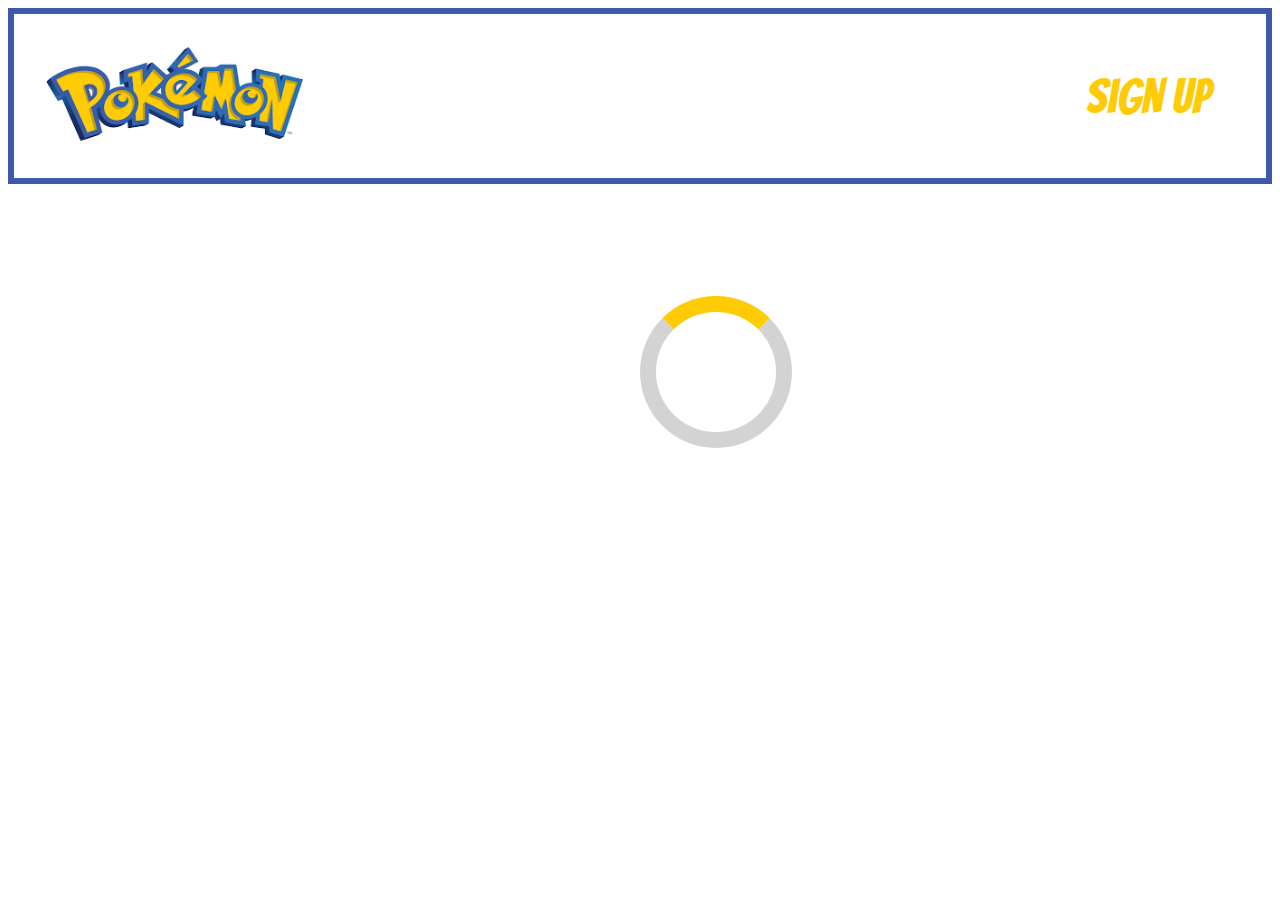
<file: index.html>
<!DOCTYPE html>
<html lang="en">
<head>
    <meta charset="UTF-8">
    <meta http-equiv="X-UA-Compatible" content="IE=edge">
    <meta name="viewport" content="width=device-width, initial-scale=1.0">
    <title>Pokemon Trading Cards</title>
    <link rel="icon" href="data:;base64,="/>
    <link href="css/navbar.css" rel="stylesheet" />
    <link href="css/style.css" rel="stylesheet" />
</head>
<body>
    <header>
        <a href="index.html"><img src="images/logo.png" class="logo"></a>
        <nav>
            <ul>
                <li><a href="form.html">Sign up</a></li>
            </ul>
        </nav>
    </header>
    <main>
        <div class="container"></div>
        <div class="submit-form"></div>
        <div class="loader loading-indicator"></div>
    </main>
    </header>

    <script src="js/index.js"></script>
    
</body>
</html>
</file>
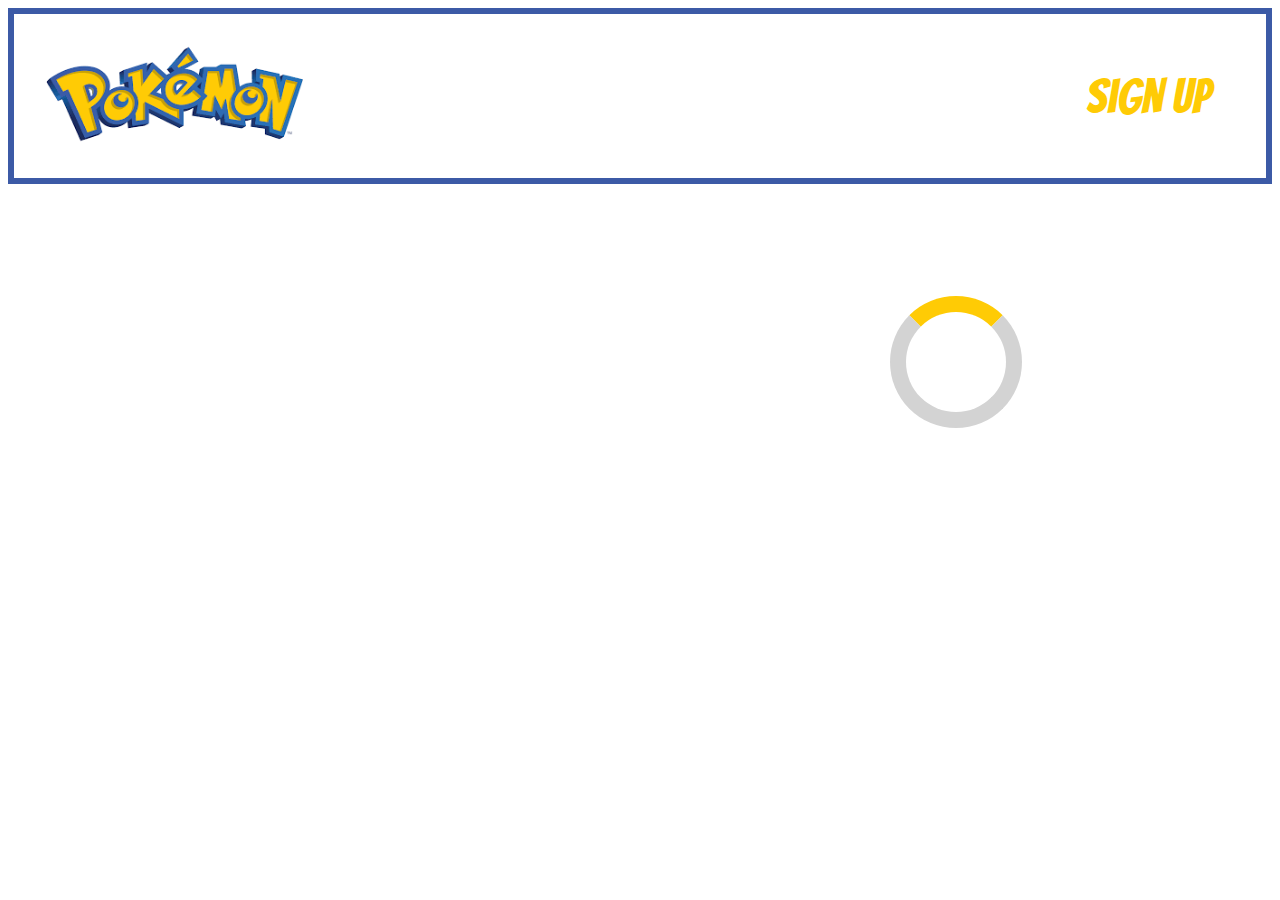
<file: details.html>
<!DOCTYPE html>
<html lang="en">
<head>
    <meta charset="UTF-8">
    <meta http-equiv="X-UA-Compatible" content="IE=edge">
    <meta name="viewport" content="width=device-width, initial-scale=1.0">
    <title>Details</title>
    <link rel="icon" href="data:;base64,="/>
    <link href="css/navbar.css" rel="stylesheet" />
    <link href="css/details.css" rel="stylesheet" />
</head>

<body>
    <header>
        <a href="index.html"><img src="images/logo.png" class="logo"></a>
        <nav>
            <ul>
                <li><a href="form.html">Sign up</a></li>
            </ul>
        </nav>
    </header>
        <div class="container">
            <div class="loader loading-indicator"></div>
        </div>
        
    <script src="js/details.js"></script>

</body>
</html>
</file>
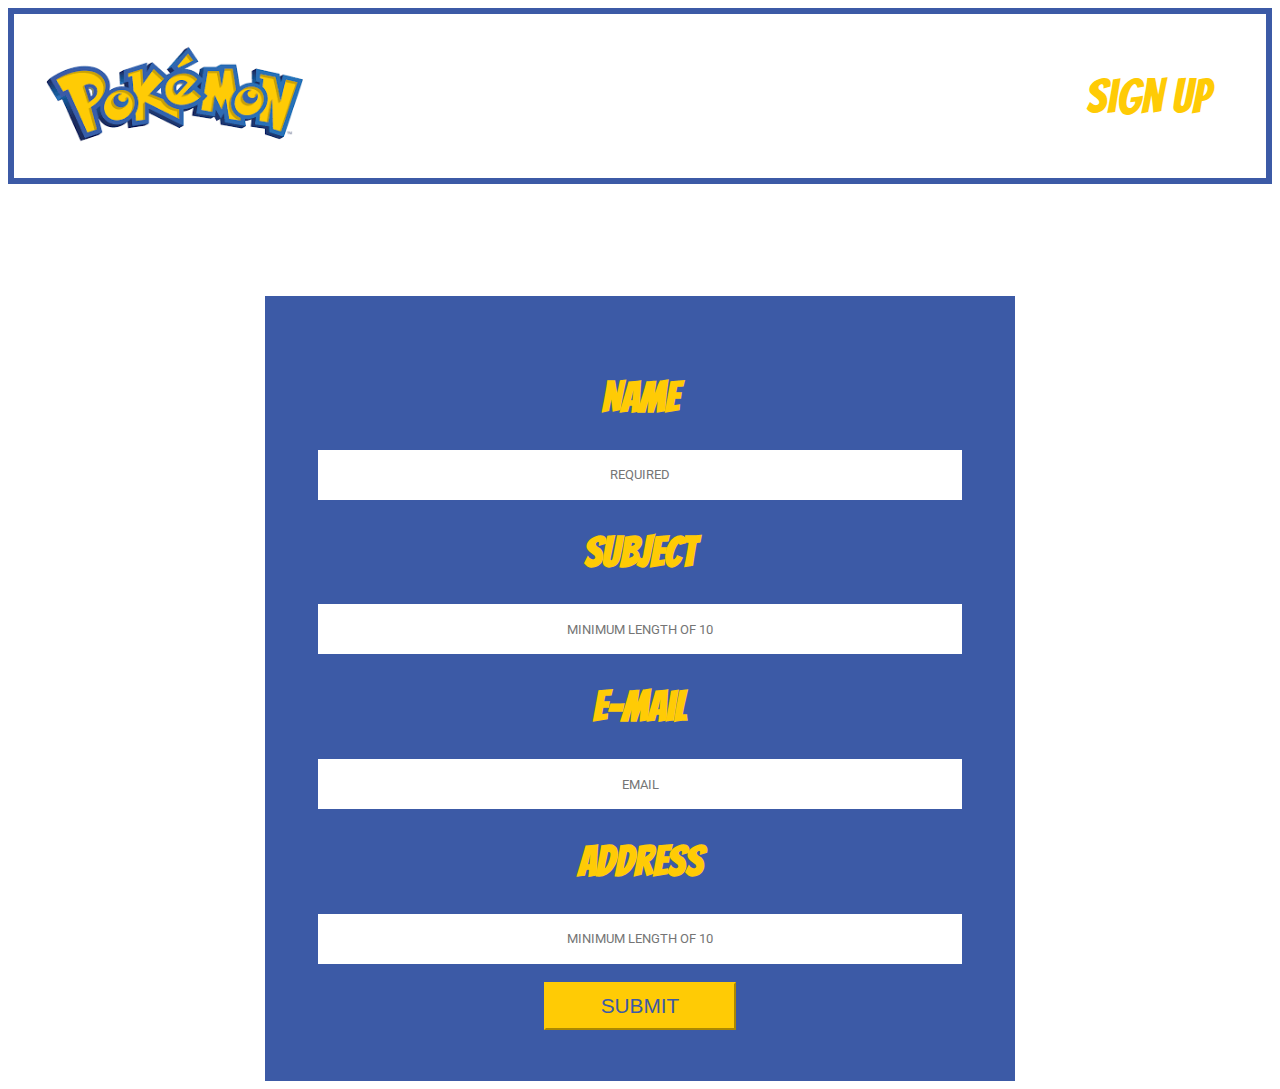
<file: form.html>
<!DOCTYPE html>
<html lang="en">
<head>
    <meta charset="UTF-8">
    <meta http-equiv="X-UA-Compatible" content="IE=edge">
    <meta name="viewport" content="width=device-width, initial-scale=1.0">
    <title>Sign up</title>
    <link rel="icon" href="data:;base64,="/>
    <link href="css/navbar.css" rel="stylesheet" />
    <link href="css/form.css" rel="stylesheet" />
</head>
<body>
    <header>
        <a href="index.html"><img src="images/logo.png" class="logo"></a>
        <nav>
            <ul>
                <li><a href="form.html">Sign up</a></li>
            </ul>
        </nav>
    </header>
    <main class="container">
        <form id="signUpForm"> 
            <div class=formContent>
            <div>
                <h1>Name</h1>
                <input name="firstname" id="name" placeholder="Required">
                <div class="signUpError" id ="errorName">Name is required</div>
            </div> 
            <div>
                <h1>Subject</h1>
                <input name="subject" id="subject" placeholder="Minimum length of 10">
                <div class="signUpError" id ="errorSubject">Subject is required</div>
            </div> 
            <div>
                <h1>E-mail</h1>
                <input name="email" id="email" placeholder="Email">
                <div class="signUpError" id ="errorEmail">E-mail is required</div>
            </div> 
            <div>
                <h1> Address</h1>
                <input name="address" id="address" placeholder="Minimum length of 10">
                <div class="signUpError" id ="errorAddress">Address is required</div>
            </div> 
            <button>Submit</button>  
        </div>    
        <div class="submit-form"></div>
        </form>
        <div class="loader loading-indicator"></div>
    </main>
    
    <script src="js/form.js"></script>

</body>
</html>
</file>
<file: css/navbar.css>
@import url("https://fonts.googleapis.com/css2?family=Montserrat:wght@600&family=Roboto&display=swap");
@import url("https://fonts.googleapis.com/css2?family=Bangers&display=swap");

header {
  display: flex;
  justify-content: space-between;
  border-style: solid;
  border-width: 0.4rem;
  border-color: #3c5aa6;
}

.logo {
  margin-left: 1rem;
  height: 5rem;
}

nav {
  display: flex;
  justify-content: space-between;
  align-items: center;
}

nav li {
  display: block;
  margin-right: 1rem;
  align-items: center;
}

nav a {
  text-decoration: none;
  font-family: "Bangers", cursive;
  color: #ffcb05;
  padding: 0.5rem;
  font-size: 1.2rem;
}

@media (min-width: 730px) {
  .logo {
    margin-left: 2rem;
    height: 10rem;
  }
  nav a {
    font-size: 3rem;
    margin-right: 2rem;
  }
}
</file>
<file: css/style.css>
@import url("https://fonts.googleapis.com/css2?family=Montserrat:wght@600&family=Roboto&display=swap");
@import url("https://fonts.googleapis.com/css2?family=Bangers&display=swap");

.container {
  display: grid;
  grid-gap: 5rem;
  grid-template-rows: repeat;
  grid-template-columns: repeat(auto-fit, minmax(20rem, 2fr));
  justify-items: center;
  margin-top: 7rem;
}

.container a {
  font-family: "Bangers", cursive;
  text-decoration: none;
  color: white;
}

.cardInfo {
  background-color: #3c5aa6;
  display: flex;
  flex-direction: column;
  align-items: center;
}

.button {
  padding: 1rem;
  margin: 1.5rem;
  background: #ffcb05;
  border-color: #ffcb05;
  text-transform: uppercase;
}

.title {
  font-size: 2em;
}

.type {
  font-size: 1.3rem;
}

.loading-indicator {
  border: 16px solid #d3d3d3;
  border-top: 16px solid #ffcb05;
  border-radius: 50%;
  width: 120px;
  height: 120px;
  margin-left: 50%;
  animation: spin 2s linear infinite;
}

@keyframes spin {
  0% {
    transform: rotate(0deg);
  }
  100% {
    transform: rotate(360deg);
  }
}
</file>
<file: css/details.css>
@import url("https://fonts.googleapis.com/css2?family=Montserrat:wght@600&family=Roboto&display=swap");
@import url("https://fonts.googleapis.com/css2?family=Bangers&display=swap");

.container {
  display: grid;
  justify-items: center;
  grid-template-columns: repeat(auto-fit, minmax(20rem, 2fr));
  grid-template-rows: repeat;
  grid-gap: 1rem;
  margin-top: 7rem;
  text-align: center;
}

.cardInfo {
  background-color: #3c5aa6;
  padding: 2rem;
  color: white;
}

.title {
  font-family: "Bangers";
  font-size: 2rem;
  color: #ffcb05;
}

.artist {
  font-family: "Roboto";
  font-size: 1.5rem;
}

.set {
  font-family: "Roboto";
  text-transform: uppercase;
  font-size: 0.7rem;
}

.subtype {
  font-family: "roboto";
  text-transform: uppercase;
  font-size: 1rem;
}

.series {
  font-family: "roboto";
  text-transform: uppercase;
  font-size: 0.7rem;
}

.loading-indicator {
  border: 16px solid #d3d3d3;
  border-top: 16px solid #ffcb05;
  border-radius: 50%;
  width: 100px;
  height: 100px;
  margin-left: 50%;
  animation: spin 2s linear infinite;
}

@keyframes spin {
  0% {
    transform: rotate(0deg);
  }
  100% {
    transform: rotate(360deg);
  }
}

@media (min-width: 850px) {
  .img {
    float: left;
  }
  .cardInfo {
    float: left;
    width: 400px;
    padding: 0.1rem;
    margin-right: 3rem;
  }
  .title {
    font-size: 3rem;
  }
  .artist {
    font-size: 2rem;
  }
  .set {
    font-size: 1.3rem;
  }
  .subtype {
    font-size: 1.7rem;
  }
  .series {
    font-size: 1.3rem;
  }

  .loading-indicator {
    width: 100px;
    height: 100px;
    margin-left: 50%;
  }
}
</file>
<file: css/form.css>
@import url("https://fonts.googleapis.com/css2?family=Bangers&display=swap");
@import url("https://fonts.googleapis.com/css2?family=Montserrat:wght@600&family=Roboto&display=swap");

.container {
  display: grid;
  justify-items: center;
  margin-top: 5rem;
  text-align: center;
  font-family: "Bangers";
  font-size: 1rem;
  color: #ffcb05;
}

.formContent {
  border-style: solid;
  background-color: #3c5aa6;
  border-color: #3c5aa6;
  padding: 3rem;
}

input {
  width: 12rem;
  border-style: solid;
  border-color: #3c5aa6;
  background-color: white;
  font-family: "Roboto";
  text-transform: uppercase;
  text-align: center;
  height: 2rem;
}

button {
  color: #3c5aa6;
  background-color: #ffcb05;
  border-color: #ffcb05;
  margin-top: 1rem;
  height: 2rem;
  width: 8rem;
  text-transform: uppercase;
  font-size: 1rem;
}

.signUpError {
  display: none;
  color: red;
  font-size: 1rem;
  margin-top: 0.5rem;
}

@media (min-width: 850px) {
  input {
    width: 40rem;
    height: 3rem;
  }

  .container {
    margin-top: 7rem;
    font-size: 1.3rem;
  }

  .signUpError {
    color: red;
    font-size: 1.3rem;
    margin-top: 2rem;
  }

  button {
    margin-top: 1rem;
    height: 3rem;
    width: 12rem;
    font-size: 1.3rem;
  }
}
</file>
